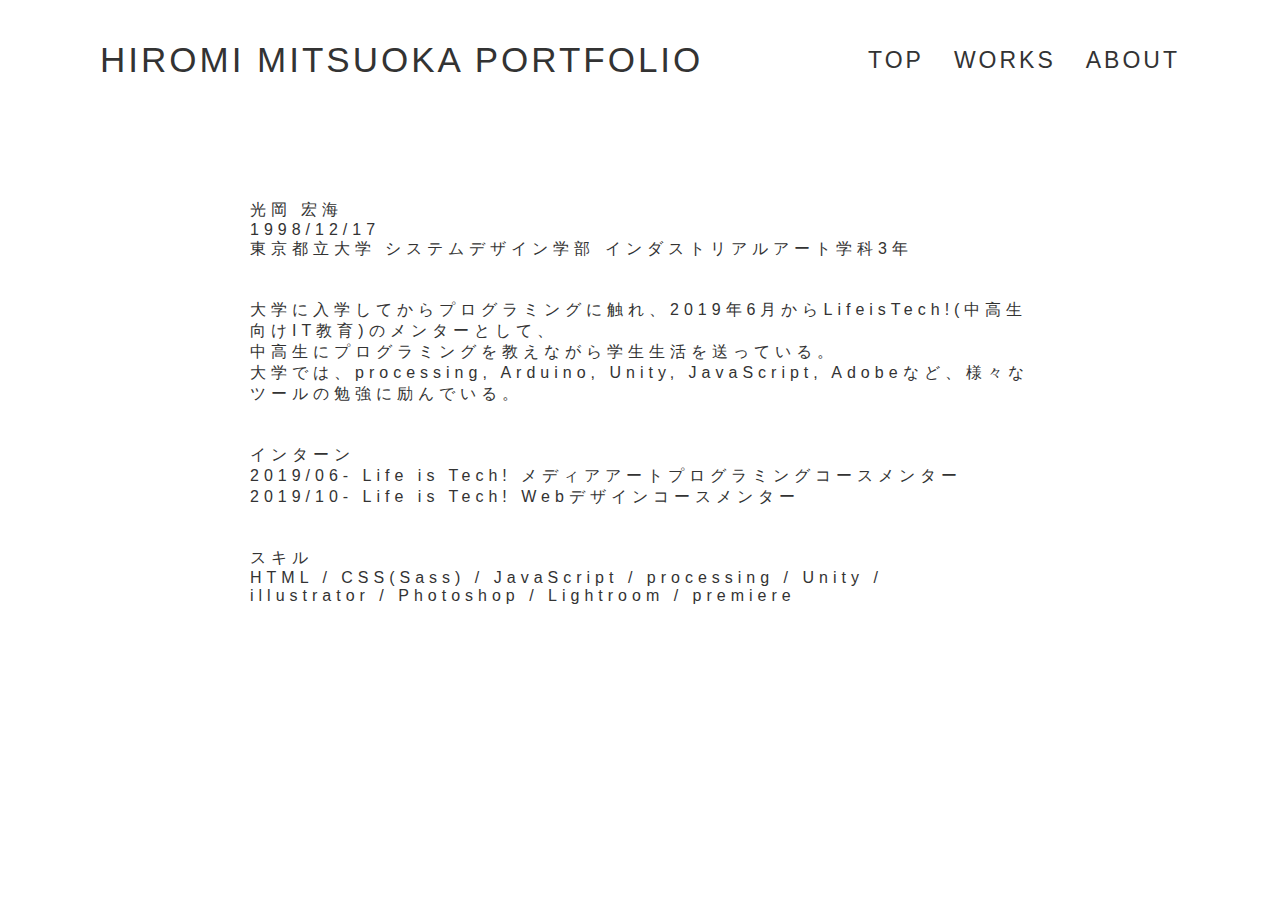
<file: html/about.html>
<!doctype html>
<html lang="ja">
<head>
  <!-- Required meta tags -->
  <meta charset="utf-8">
  <meta name="viewport" content="width=device-width, initial-scale=1, shrink-to-fit=no">
  <!-- RESET SASS     -->
  <link rel="stylesheet" href="../sass/_reset.css">
  <!-- SASS -->
  <link rel="stylesheet" href="../sass/_about.css">
  <!-- FontAwesome -->
  <link href="https://use.fontawesome.com/releases/v5.6.1/css/all.css" rel="stylesheet">

  <title>Hiromi Mitsuoka Portfolio</title>
</head>
<body>
  <header>
    <div class="header__inner">
      <div class="header__name">
        <h1>HIROMI MITSUOKA PORTFOLIO</h1>
      </div><!-- ./header__name -->
      <div class="header__nav">
        <ul>
          <li><a href="../index.html">TOP</a></li>
          <li><a href="./works.html">WORKS</a></li>
          <li><a href="#">ABOUT</a></li>
        </ul>
      </div><!-- ./header__nav -->
    </div><!-- ./header__inner -->
  </header><!-- ./header -->


  <div class="inner about">
    <p>光岡 宏海</p>
    <p>1998/12/17</p>
    <p>東京都立大学 システムデザイン学部 インダストリアルアート学科3年</p>

    <p class="marginTop">
      大学に入学してからプログラミングに触れ、2019年6月からLifeisTech!(中高生向けIT教育)のメンターとして、<br>
      中高生にプログラミングを教えながら学生生活を送っている。<br>
      大学では、processing, Arduino, Unity, JavaScript, Adobeなど、様々なツールの勉強に励んでいる。
    </p>

    <p class="marginTop">インターン</p>
    <p>
      2019/06- Life is Tech! メディアアートプログラミングコースメンター<br>
      2019/10- Life is Tech! Webデザインコースメンター<br>
    </p>

    <p class="marginTop">スキル</p>
    <p>
      HTML / CSS(Sass) / JavaScript / processing / Unity /<br>
      illustrator / Photoshop / Lightroom / premiere
    </p>
  </div>


</body>
</html>
</file>
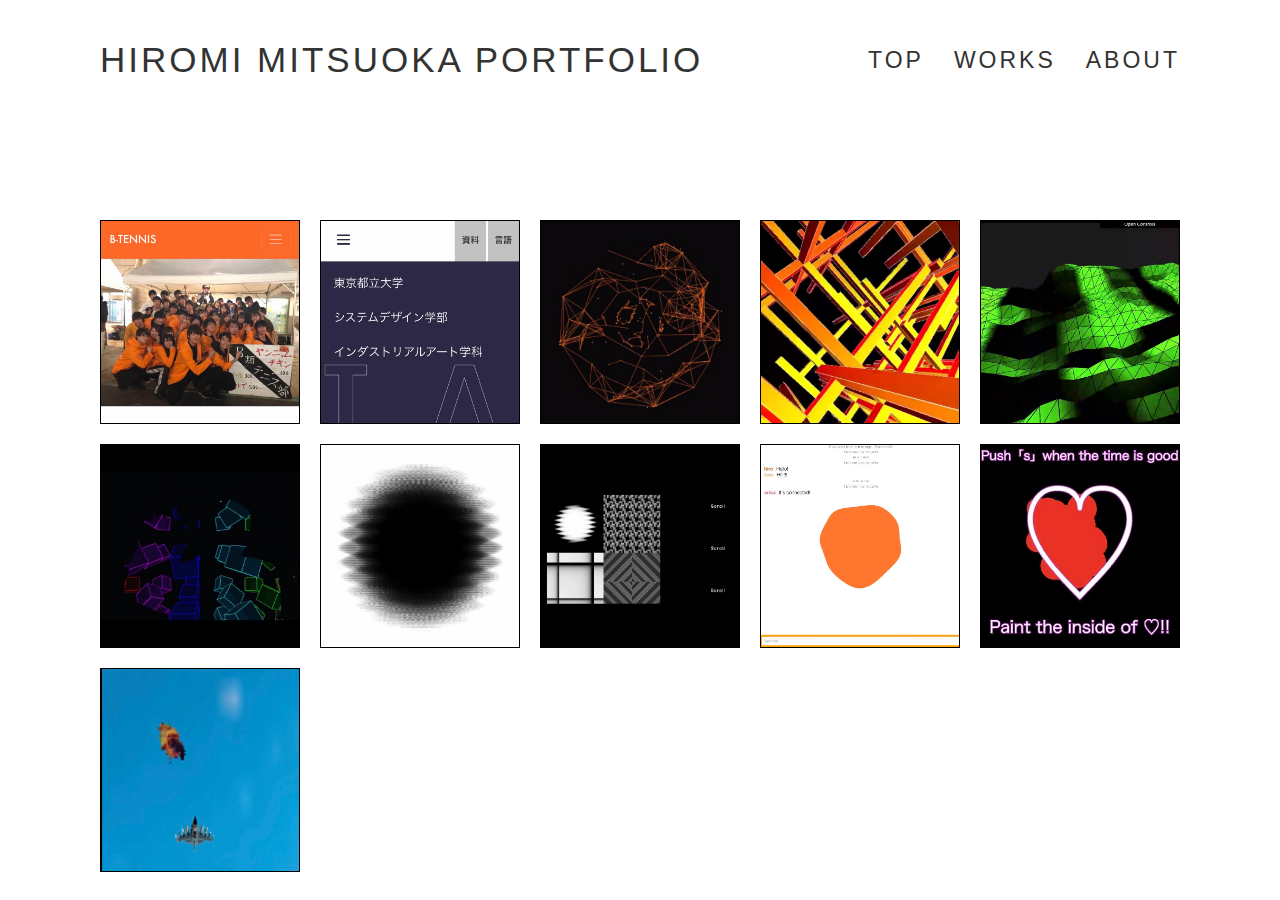
<file: html/works.html>
<!doctype html>
<html lang="ja">
<head>
  <!-- Required meta tags -->
  <meta charset="utf-8">
  <meta name="viewport" content="width=device-width, initial-scale=1, shrink-to-fit=no">
  <!-- RESET SASS     -->
  <link rel="stylesheet" href="../sass/_reset.css">
  <!-- SASS -->
  <link rel="stylesheet" href="../sass/_works.css">
  <!-- FontAwesome -->
  <link href="https://use.fontawesome.com/releases/v5.6.1/css/all.css" rel="stylesheet">

  <title>Hiromi Mitsuoka Portfolio</title>
</head>
<body>
  <header>
    <div class="header__inner">
      <div class="header__name">
        <h1>HIROMI MITSUOKA PORTFOLIO</h1>
      </div><!-- ./header__name -->
      <div class="header__nav">
        <ul>
          <li><a href="../index.html">TOP</a></li>
          <li><a href="#">WORKS</a></li>
          <li><a href="./about.html">ABOUT</a></li>
        </ul>
      </div><!-- ./header__nav -->
    </div><!-- ./header__inner -->
  </header><!-- ./header -->

  <div class="inner">
    <div class="works-img">
      <div class="work-img">
        <a href=""><img src="../img/web/b-tennis_sq.jpg" alt="img"></a>
      </div>
      <div class="work-img">
        <a href=""><img src="../img/web/tmu_sq.jpg" alt="img"></a>
      </div>
      <div class="work-img">
        <a href=""><img src="../img/mediaart/arduino_sq.jpg" alt="img"></a>
      </div>
      <div class="work-img">
        <a href=""><img src="../img/mediaart/MA-fp_sq.jpg" alt="img"></a>
      </div>
      <div class="work-img">
        <a href=""><img src="../img/mediaart/ground_sq.jpg" alt="img"></a>
      </div>
      <div class="work-img">
        <a href=""><img src="../img/mediaart/kinect_sq.jpg" alt="img"></a>
      </div>
      <div class="work-img">
        <a href=""><img src="../img/mediaart/portfolio-icon_sq.jpg" alt="img"></a>
      </div>
      <div class="work-img">
        <a href=""><img src="../img/mediaart/scrollShader_sq.jpg" alt="img"></a>
      </div>
      <div class="work-img">
        <a href=""><img src="../img/js/smileChat_sq.JPG" alt="img"></a>
      </div>
      <div class="work-img">
        <a href=""><img src="../img/js/smilePencil_sq.JPG" alt="img"></a>
      </div>
      <div class="work-img">
        <a href=""><img src="../img/unity/shooting2D.jpg" alt="img"></a>
      </div>
    </div>
  </div>

  <!-- Optional JavaScript -->
  <!-- jQuery first, then Popper.js, then Bootstrap JS -->
  <!-- <script src="https://code.jquery.com/jquery-3.4.1.slim.min.js" integrity="sha384-J6qa4849blE2+poT4WnyKhv5vZF5SrPo0iEjwBvKU7imGFAV0wwj1yYfoRSJoZ+n" crossorigin="anonymous"></script>
  <script src="https://cdn.jsdelivr.net/npm/popper.js@1.16.0/dist/umd/popper.min.js" integrity="sha384-Q6E9RHvbIyZFJoft+2mJbHaEWldlvI9IOYy5n3zV9zzTtmI3UksdQRVvoxMfooAo" crossorigin="anonymous"></script>
  <script src="https://stackpath.bootstrapcdn.com/bootstrap/4.4.1/js/bootstrap.min.js" integrity="sha384-wfSDF2E50Y2D1uUdj0O3uMBJnjuUD4Ih7YwaYd1iqfktj0Uod8GCExl3Og8ifwB6" crossorigin="anonymous"></script> -->

  <!-- <script src="./js/script.js"></script> -->

</body>
</html>
</file>
<file: sass/_about.css>
body {
  color: #333333;
  font-family: 'Futura',YuGothic,'Yu Gothic',sans-serif;
  min-height: 100vh;
  position: relative;
  letter-spacing: 3px;
}

.inner, .header__inner {
  max-width: 1080px;
  width: 100%;
  margin: 0 auto;
}

header {
  position: fixed;
  top: 0;
  left: 0;
  width: 100%;
  background: #fff;
  z-index: 10;
}

.header__inner {
  display: flex;
  align-items: center;
  margin-top: 40px;
  margin-bottom: 40px;
}

@media screen and (max-width: 1200px) {
  .header__name {
    margin-left: 50px;
  }
}

.header__name h1 {
  font-size: 35px;
  font-weight: normal;
}

@media screen and (max-width: 1200px) {
  .header__name h1 {
    font-size: 30px;
  }
}

.header__nav {
  margin-left: auto;
}

@media screen and (max-width: 1200px) {
  .header__nav {
    margin-right: 50px;
  }
}

.header__nav ul {
  display: flex;
  align-items: center;
  margin: 0;
}

.header__nav ul li {
  list-style: none;
  margin-right: 30px;
}

.header__nav ul li:last-child {
  margin-right: 0;
}

.header__nav ul li a {
  color: #333333;
  text-decoration: none;
  font-size: 23px;
}

@media screen and (max-width: 1200px) {
  .header__nav ul li a {
    font-size: 18px;
  }
}

.header__nav ul li a:hover {
  color: #aaa;
  text-decoration: none;
  transition: all 0.5s ease 0s;
  -webkit-transition: all 0.5s ease 0s;
  -moz-transition: all 0.5s ease 0s;
  -ms-transition: all 0.5s ease 0s;
  -o-transition: all 0.5s ease 0s;
}

.about {
  padding: 150px;
  padding-top: 200px;
  letter-spacing: 5px;
}

.about .marginTop {
  margin-top: 40px;
}
</file>
<file: sass/_works.css>
body {
  color: #333333;
  font-family: 'Futura',YuGothic,'Yu Gothic',sans-serif;
  min-height: 100vh;
  position: relative;
  letter-spacing: 3px;
}

.inner, .header__inner {
  max-width: 1080px;
  width: 100%;
  margin: 0 auto;
}

header {
  position: fixed;
  top: 0;
  left: 0;
  width: 100%;
  background: #fff;
  z-index: 10;
}

.header__inner {
  display: flex;
  align-items: center;
  margin-top: 40px;
  margin-bottom: 40px;
}

@media screen and (max-width: 1200px) {
  .header__name {
    margin-left: 50px;
  }
}

.header__name h1 {
  font-size: 35px;
  font-weight: normal;
}

@media screen and (max-width: 1200px) {
  .header__name h1 {
    font-size: 30px;
  }
}

.header__nav {
  margin-left: auto;
}

@media screen and (max-width: 1200px) {
  .header__nav {
    margin-right: 50px;
  }
}

.header__nav ul {
  display: flex;
  align-items: center;
  margin: 0;
}

.header__nav ul li {
  list-style: none;
  margin-right: 30px;
}

.header__nav ul li:last-child {
  margin-right: 0;
}

.header__nav ul li a {
  color: #333333;
  text-decoration: none;
  font-size: 23px;
}

@media screen and (max-width: 1200px) {
  .header__nav ul li a {
    font-size: 18px;
  }
}

.header__nav ul li a:hover {
  color: #aaa;
  text-decoration: none;
  transition: all 0.5s ease 0s;
  -webkit-transition: all 0.5s ease 0s;
  -moz-transition: all 0.5s ease 0s;
  -ms-transition: all 0.5s ease 0s;
  -o-transition: all 0.5s ease 0s;
}

.works-img {
  margin-top: 200px;
  display: inline-flex;
  flex-wrap: wrap;
}

@media screen and (max-width: 1200px) {
  .works-img {
    margin-right: 50px;
    margin-left: 50px;
  }
}

.work-img {
  width: calc(20% - 20px * 4 / 5);
  margin-right: 20px;
  margin-top: 20px;
  border: 0.1px solid #000;
}

.work-img:nth-child(5n) {
  margin-right: 0;
}

@media screen and (max-width: 768px) {
  .work-img {
    width: calc(33.33333% - 20px * 2 / 3);
  }
  .work-img:nth-child(5n) {
    margin-right: 20px;
  }
  .work-img:nth-child(3n) {
    margin-right: 0;
  }
}

@media screen and (max-width: 576px) {
  .work-img {
    width: 100%;
    margin-right: 0;
  }
  .work-img:nth-child(5n) {
    margin-right: 0;
  }
}

.work-img a:hover {
  opacity: 0.5;
  transition: 1.0s all ease;
  -webkit-transition: 1.0s all ease;
  -moz-transition: 1.0s all ease;
  -ms-transition: 1.0s all ease;
  -o-transition: 1.0s all ease;
}

.work-img img {
  width: 100%;
  height: 100%;
}
</file>
